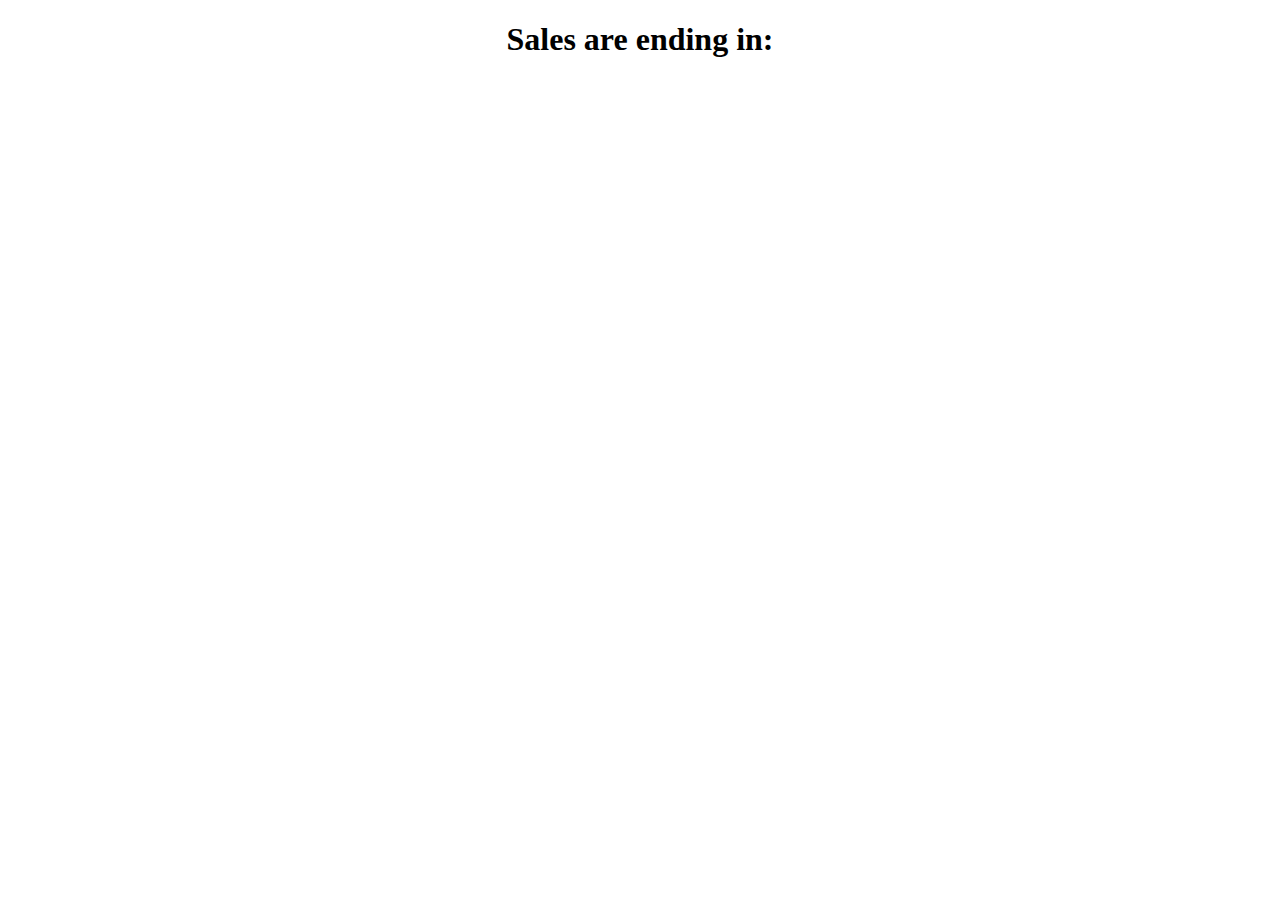
<file: session-04/index.html>
<!DOCTYPE html>
<html lang="en">
<head>
    <meta charset="UTF-8">
    <meta name="viewport" content="width=device-width, initial-scale=1.0">
    <title>Time Tracker</title>
    <link rel="stylesheet" href="style.css">
    <script src="main.js" defer></script>
</head>
<body>
    <h1 class="text-1">Sales are ending in: </h1>  
    <div id="output">
</script>
</body>
</html>
</file>
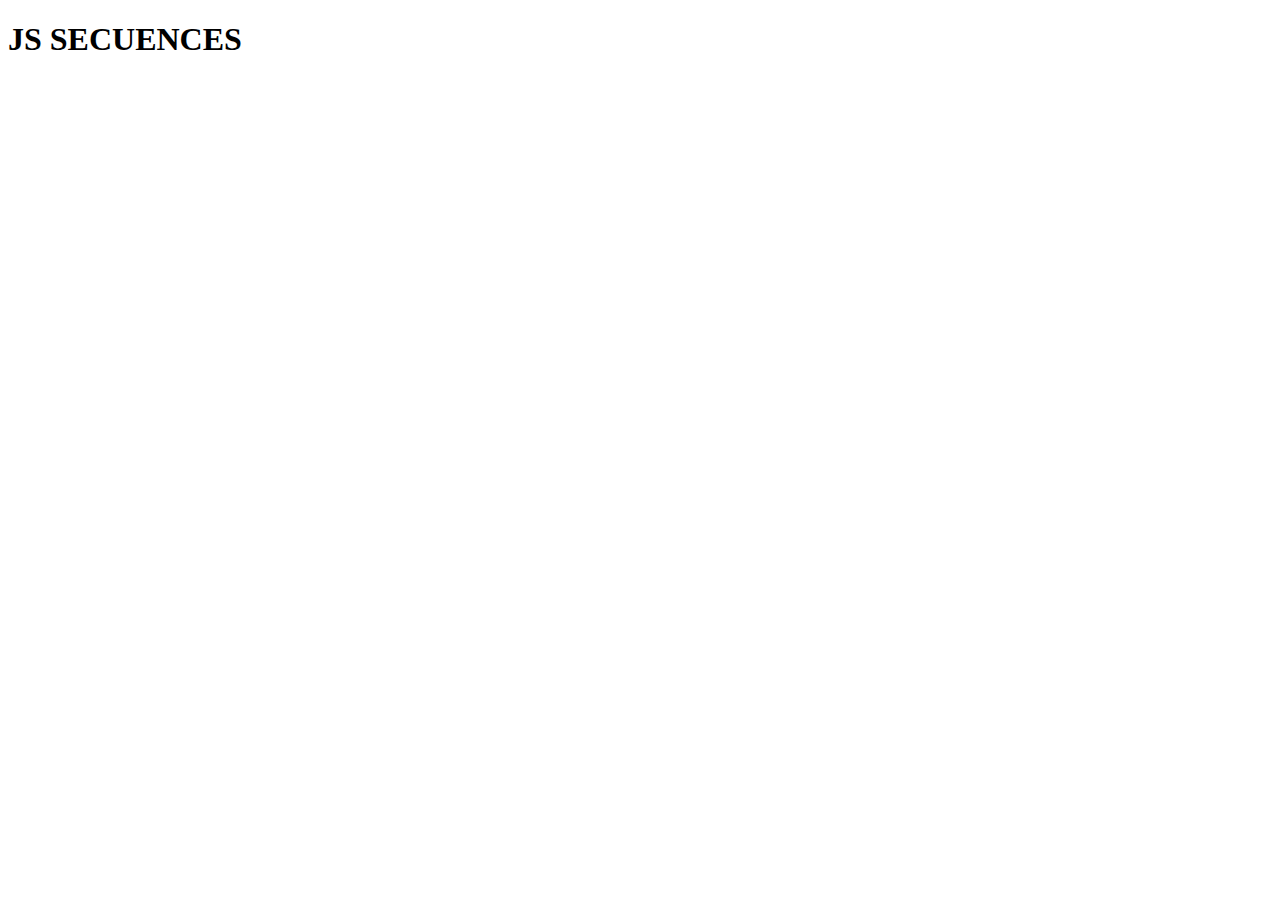
<file: session-01/ex-01/index.html>
<!DOCTYPE html>
<html lang="en">
<head>
    <meta charset="UTF-8">
    <meta name="viewport" content="width=device-width, initial-scale=1.0">
    <title>Document</title>
</head>
<body>
    <h1>JS SECUENCES</h1>

    <script src="main.js"></script>
</body>
</html>
</file>
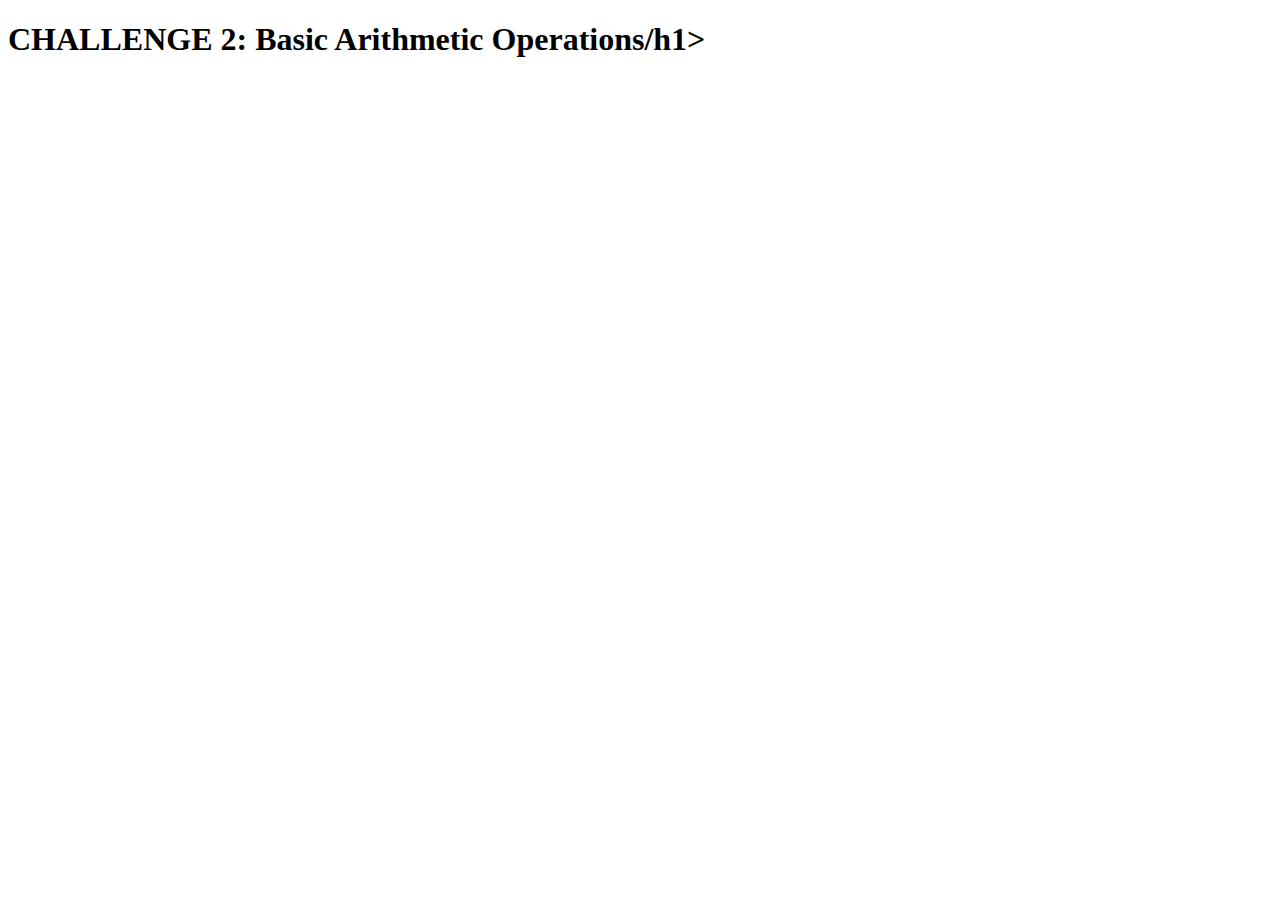
<file: session-01/ex-02/index.html>
<!DOCTYPE html>
<html lang="en">
<head>
    <meta charset="UTF-8">
    <meta name="viewport" content="width=device-width, initial-scale=1.0">
    <title>Document</title>
</head>
<body>
    <h1>CHALLENGE 2: Basic Arithmetic Operations/h1>

<script src="java-sc.js"></script>
    
</body>
</html>
</file>
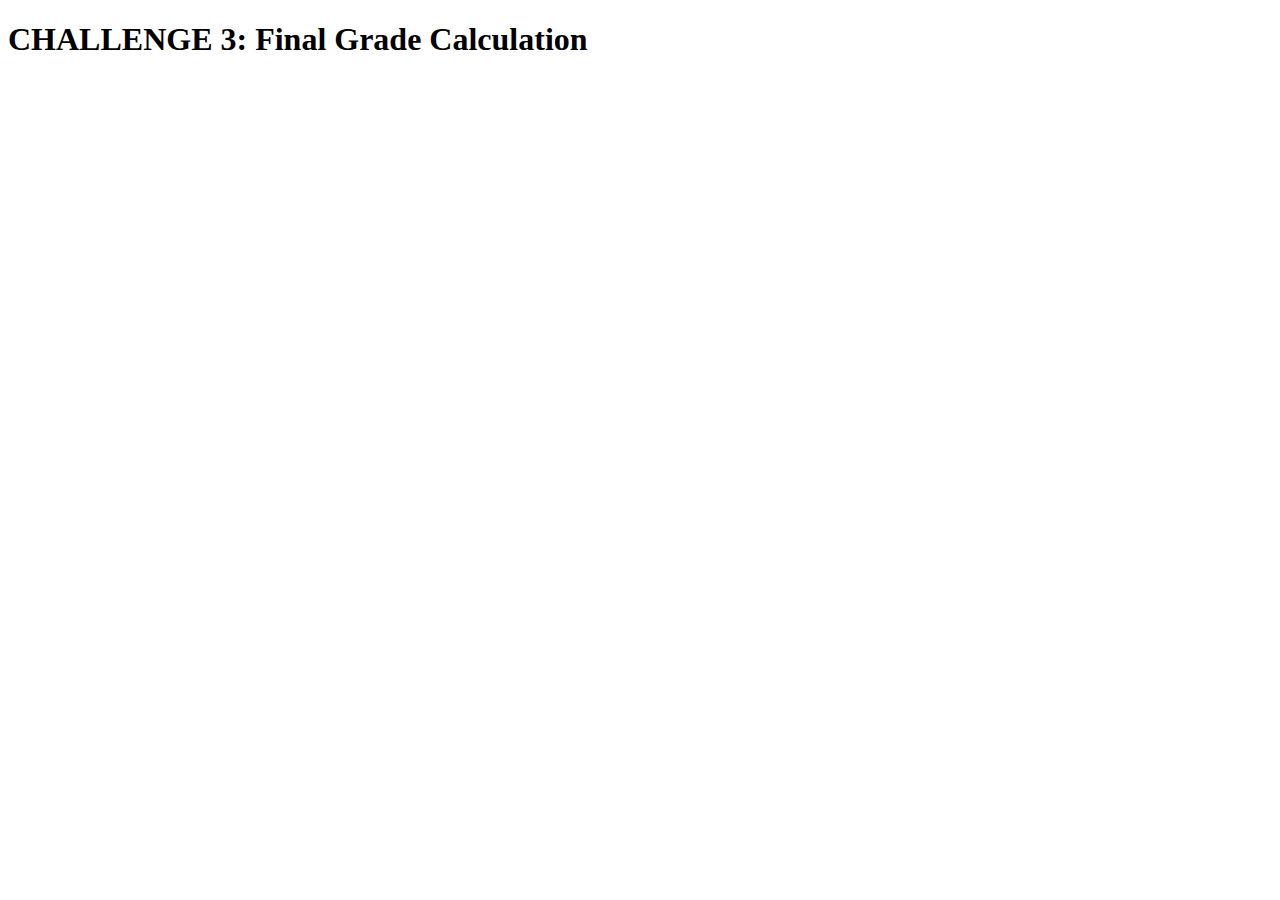
<file: session-01/ex-03/index.html>
<!DOCTYPE html>
<html lang="en">
<head>
    <meta charset="UTF-8">
    <meta name="viewport" content="width=device-width, initial-scale=1.0">
    <title>Document</title>
</head>
<body>
    <h1>CHALLENGE 3: Final Grade Calculation</h1>

<script src="java-S.js"></script>
    
</body>
</html>
</file>
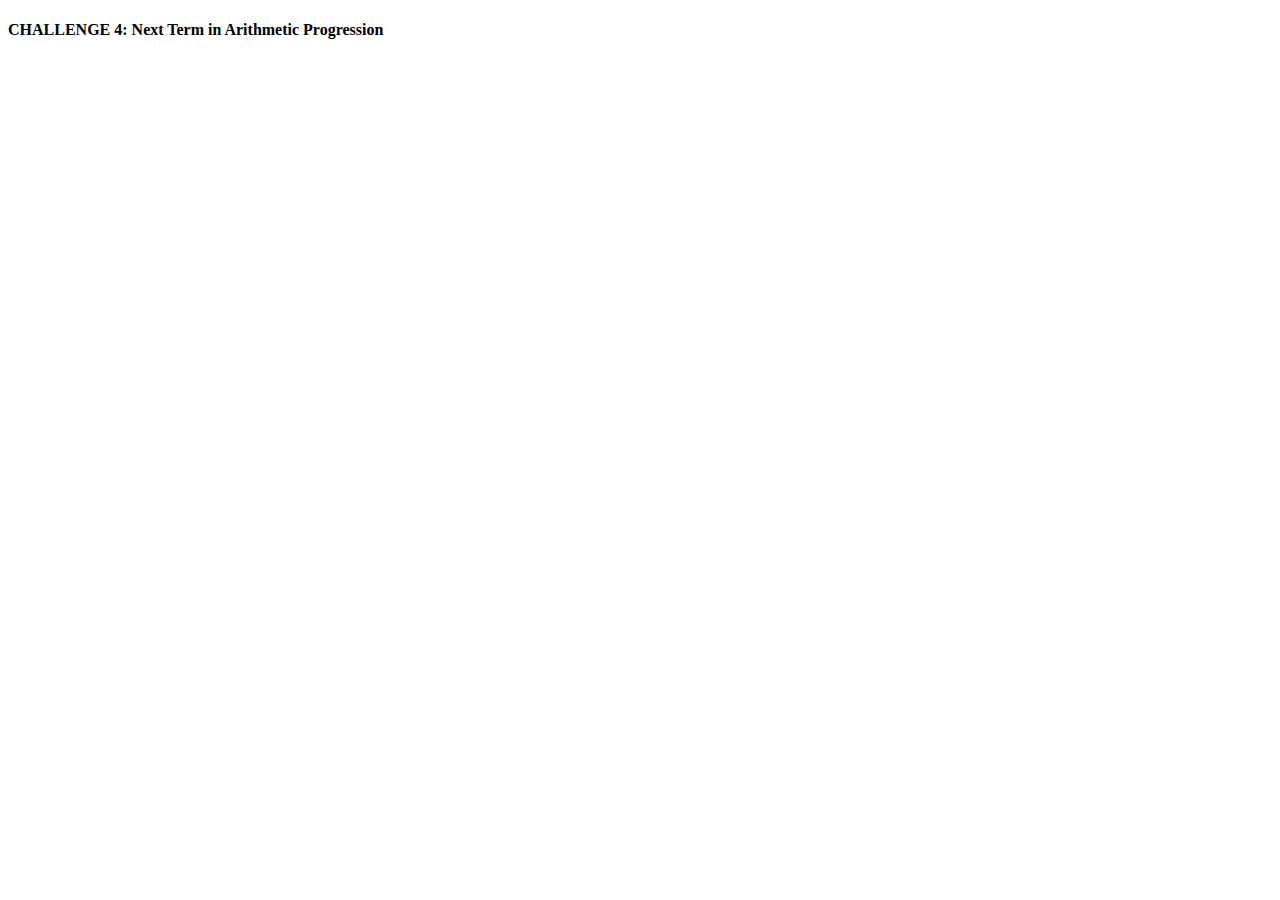
<file: session-01/ex-04/index.html>
<!DOCTYPE html>
<html lang="en">
<head>
    <meta charset="UTF-8">
    <meta name="viewport" content="width=device-width, initial-scale=1.0">
    <title>Document</title>
</head>
<body>
    <h4>CHALLENGE 4: Next Term in Arithmetic Progression</h4>

<script src="java-scr.js"></script>

</body>
</html>
</file>
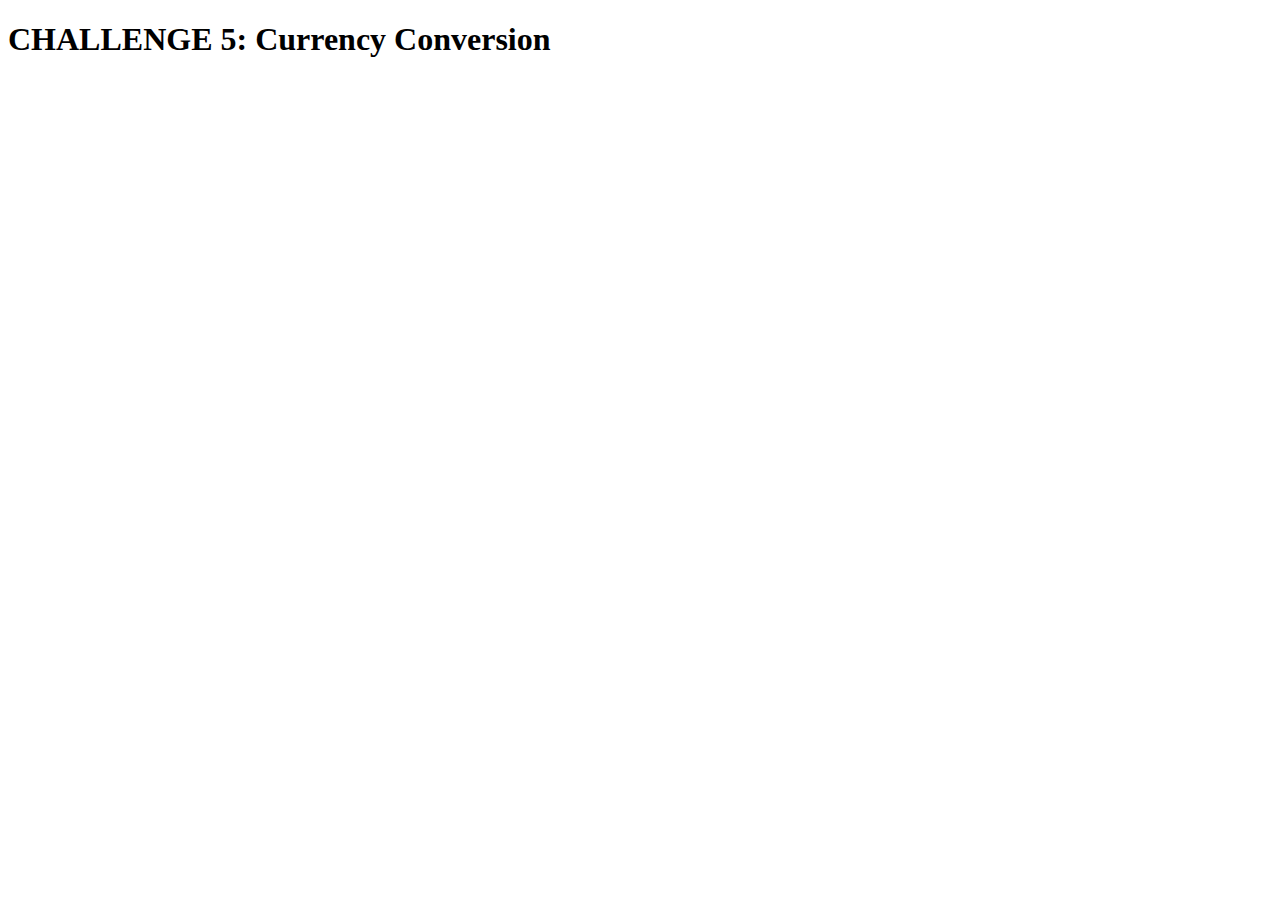
<file: session-01/ex-05/index.html>
<!DOCTYPE html>
<html lang="en">
<head>
    <meta charset="UTF-8">
    <meta name="viewport" content="width=device-width, initial-scale=1.0">
    <title>Document</title>
</head>
<body>
    <h1>CHALLENGE 5: Currency Conversion</h1>
<script src="java-scri.js"></script>

</body>
</html>
</file>
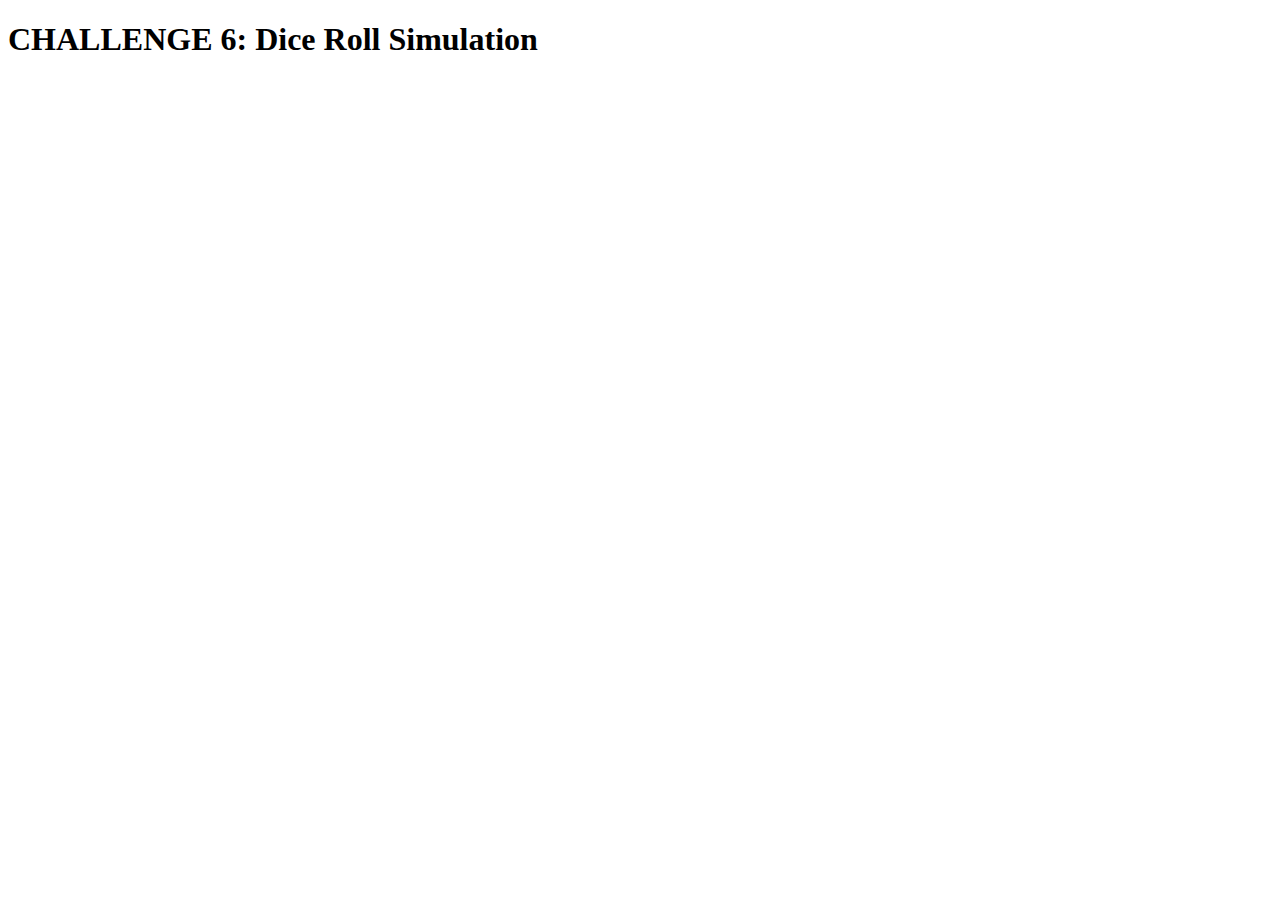
<file: session-01/ex-06/index.html>
<!DOCTYPE html>
<html lang="en">
  <head>
    <meta charset="UTF-8" />
    <meta name="viewport" content="width=device-width, initial-scale=1.0" />
    <title>Document</title>
  </head>
  <body>
    <h1>CHALLENGE 6: Dice Roll Simulation</h1>
    <script src="java-scrip.js"></script>
  </body>
</html>
</file>
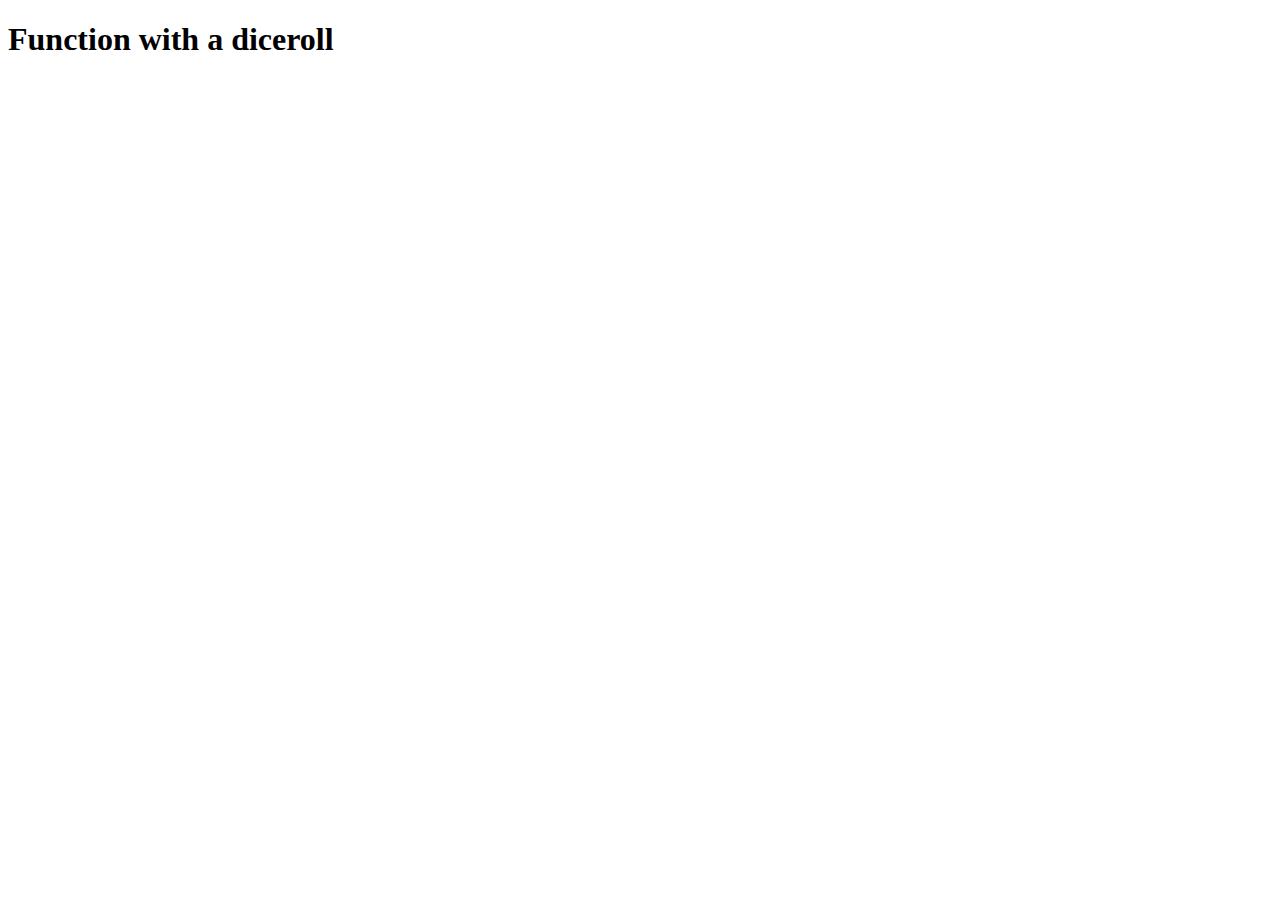
<file: session-03/ex-1-roll-dice/index.html>
<!DOCTYPE html>
<html lang="en">
<head>
    <meta charset="UTF-8">
    <meta name="viewport" content="width=device-width, initial-scale=1.0">
    <title>Document</title>
</head>
<body>
    <h1>Function with a diceroll</h1>
    <script src="main.js"></script>
</body>
</html>
</file>
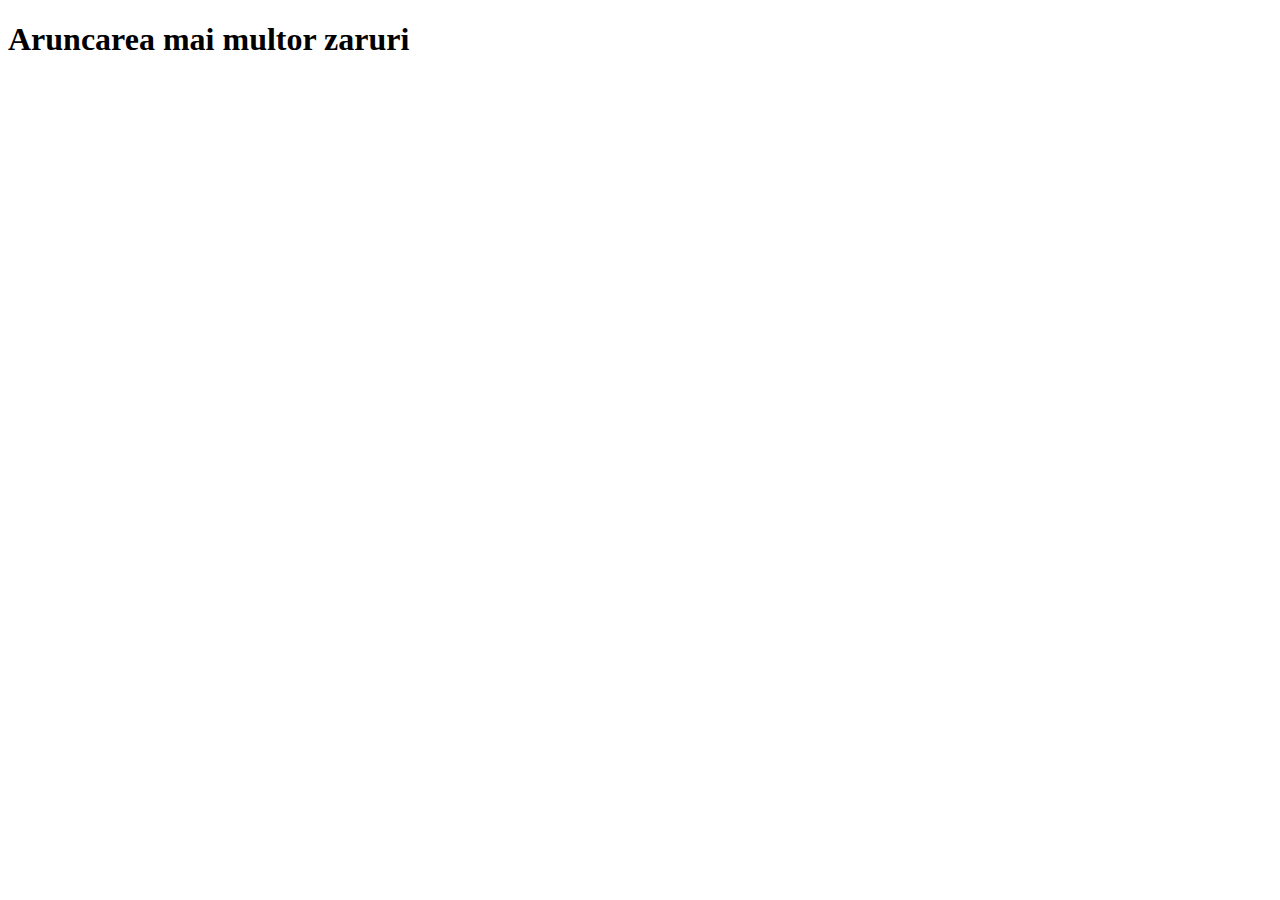
<file: session-03/ex-2/index.html>
<!DOCTYPE html>
<html lang="en">
<head>
    <meta charset="UTF-8">
    <meta name="viewport" content="width=device-width, initial-scale=1.0">
    <title>Document</title>
</head>
<body>
    <h1>Aruncarea mai multor zaruri</h1>
    <script src="main.js"></script>
</body>
</html>
</file>
<file: session-04/style.css>
body{
    text-align: center;
}
#text-output{
    text-align: center;
}

#display{
    font-size: 3rem;
    padding: 1rem 2rem;
}
</file>
